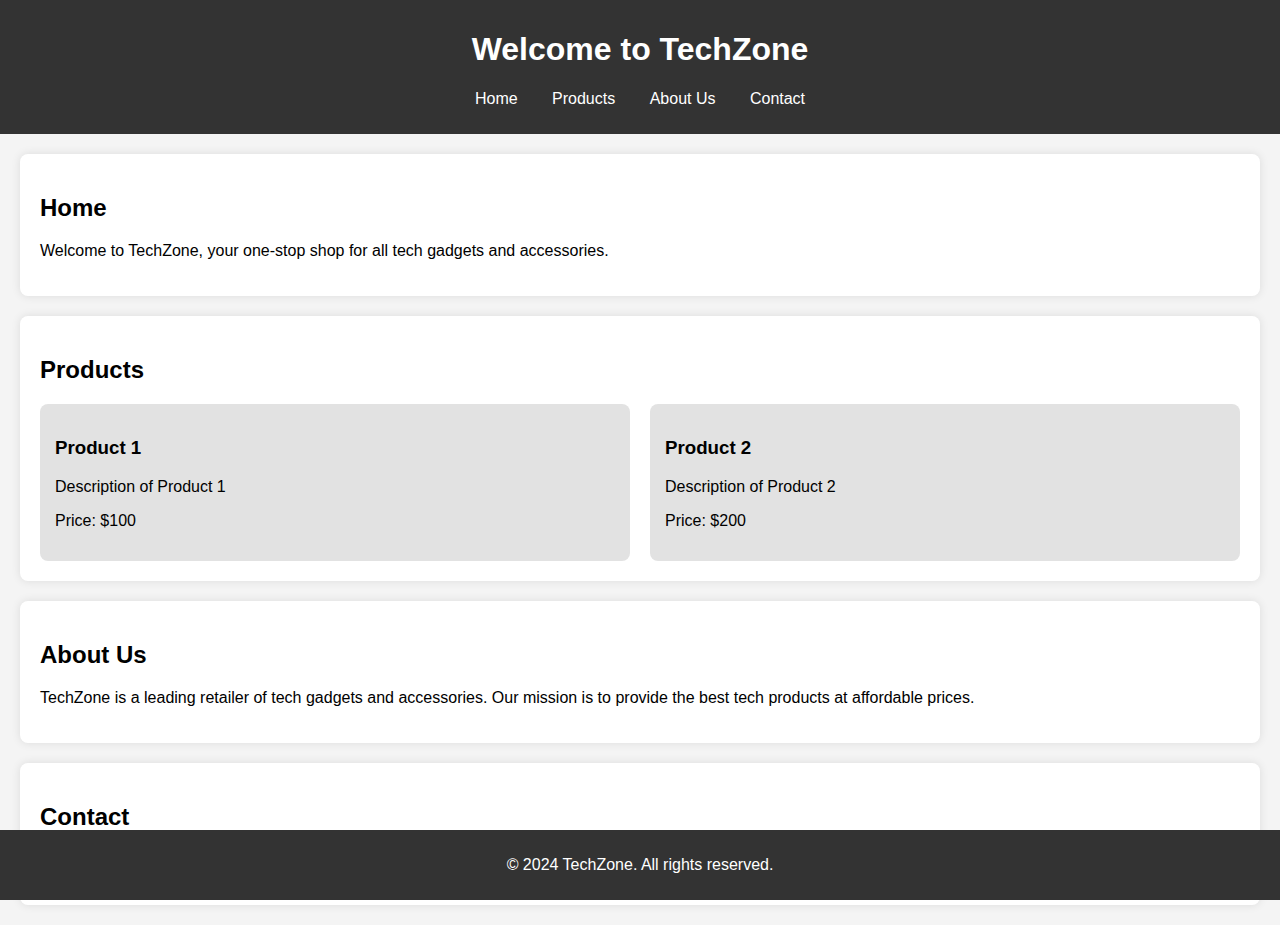
<file: index.html>
<!DOCTYPE html>
<html lang="en">
<head>
    <meta charset="UTF-8">
    <meta name="viewport" content="width=device-width, initial-scale=1.0">
    <title>TechZone</title>
    <link rel="stylesheet" href="styles.css">
</head>
<body>
    <header>
        <h1>Welcome to TechZone</h1>
        <nav>
            <ul>
                <li><a href="#home">Home</a></li>
                <li><a href="#products">Products</a></li>
                <li><a href="#about">About Us</a></li>
                <li><a href="#contact">Contact</a></li>
            </ul>
        </nav>
    </header>
    
    <section id="home">
        <h2>Home</h2>
        <p>Welcome to TechZone, your one-stop shop for all tech gadgets and accessories.</p>
    </section>
    
    <section id="products">
        <h2>Products</h2>
        <div class="product-list">
            <!-- Contoh produk -->
            <div class="product">
                <h3>Product 1</h3>
                <p>Description of Product 1</p>
                <p>Price: $100</p>
            </div>
            <div class="product">
                <h3>Product 2</h3>
                <p>Description of Product 2</p>
                <p>Price: $200</p>
            </div>
            <!-- Tambahkan lebih banyak produk sesuai kebutuhan -->
        </div>
    </section>
    
    <section id="about">
        <h2>About Us</h2>
        <p>TechZone is a leading retailer of tech gadgets and accessories. Our mission is to provide the best tech products at affordable prices.</p>
    </section>
    
    <section id="contact">
        <h2>Contact</h2>
        <p>You can reach us at contact@techzone.com or call us at (123) 456-7890.</p>
    </section>
    
    <footer>
        <p>&copy; 2024 TechZone. All rights reserved.</p>
    </footer>
</body>
</html>
</file>
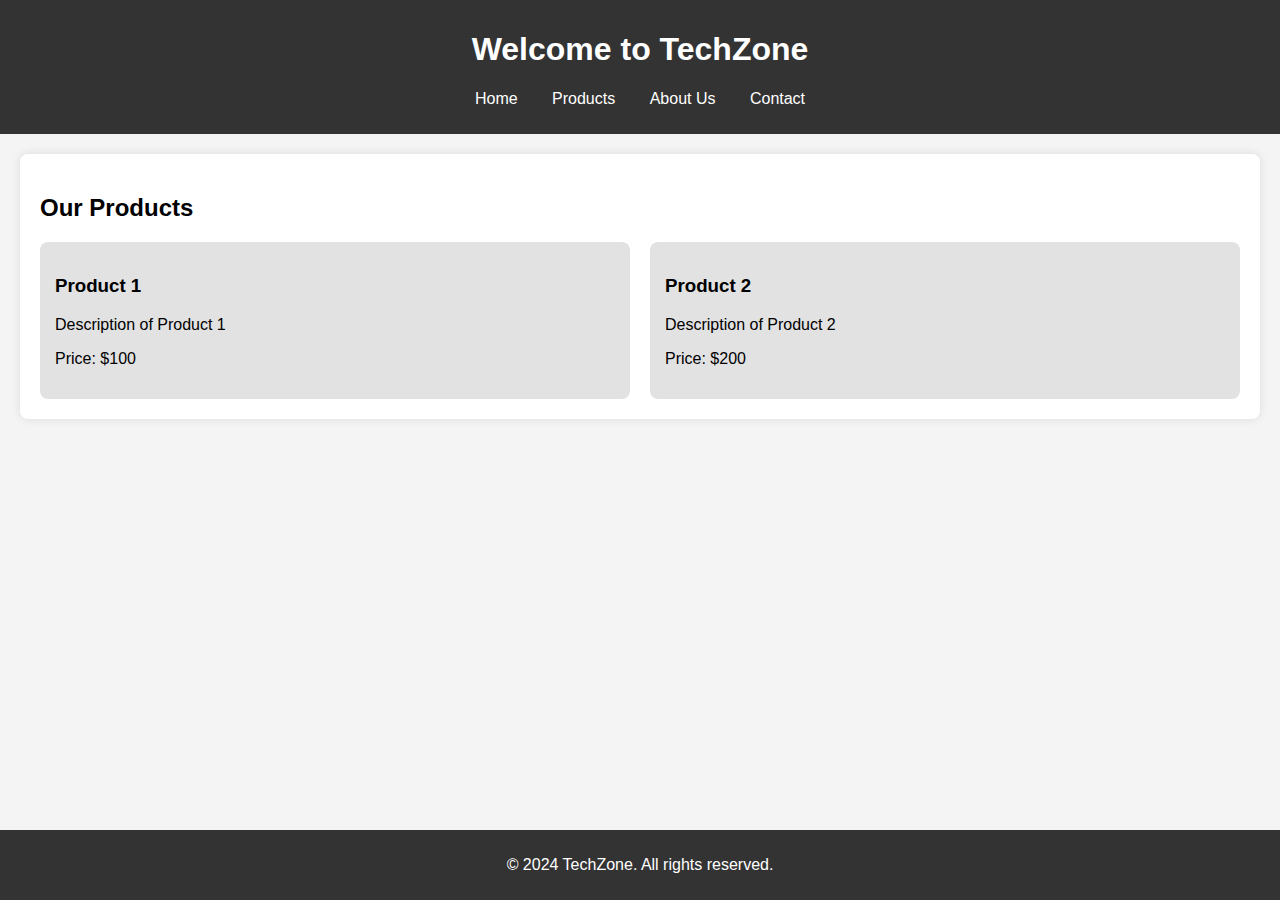
<file: product.html>
<!DOCTYPE html>
<html lang="en">
<head>
    <meta charset="UTF-8">
    <meta name="viewport" content="width=device-width, initial-scale=1.0">
    <title>TechZone Products</title>
    <link rel="stylesheet" href="styles.css">
</head>
<body>
    <header>
        <h1>Welcome to TechZone</h1>
        <nav>
            <ul>
                <li><a href="index.html">Home</a></li>
                <li><a href="#products">Products</a></li>
                <li><a href="#about">About Us</a></li>
                <li><a href="#contact">Contact</a></li>
            </ul>
        </nav>
    </header>
    
    <section id="products">
        <h2>Our Products</h2>
        <div class="product-list">
            <!-- Contoh produk -->
            <div class="product">
                <h3>Product 1</h3>
                <p>Description of Product 1</p>
                <p>Price: $100</p>
            </div>
            <div class="product">
                <h3>Product 2</h3>
                <p>Description of Product 2</p>
                <p>Price: $200</p>
            </div>
            <!-- Tambahkan lebih banyak produk sesuai kebutuhan -->
        </div>
    </section>
    
    <footer>
        <p>&copy; 2024 TechZone. All rights reserved.</p>
    </footer>
</body>
</html>
</file>
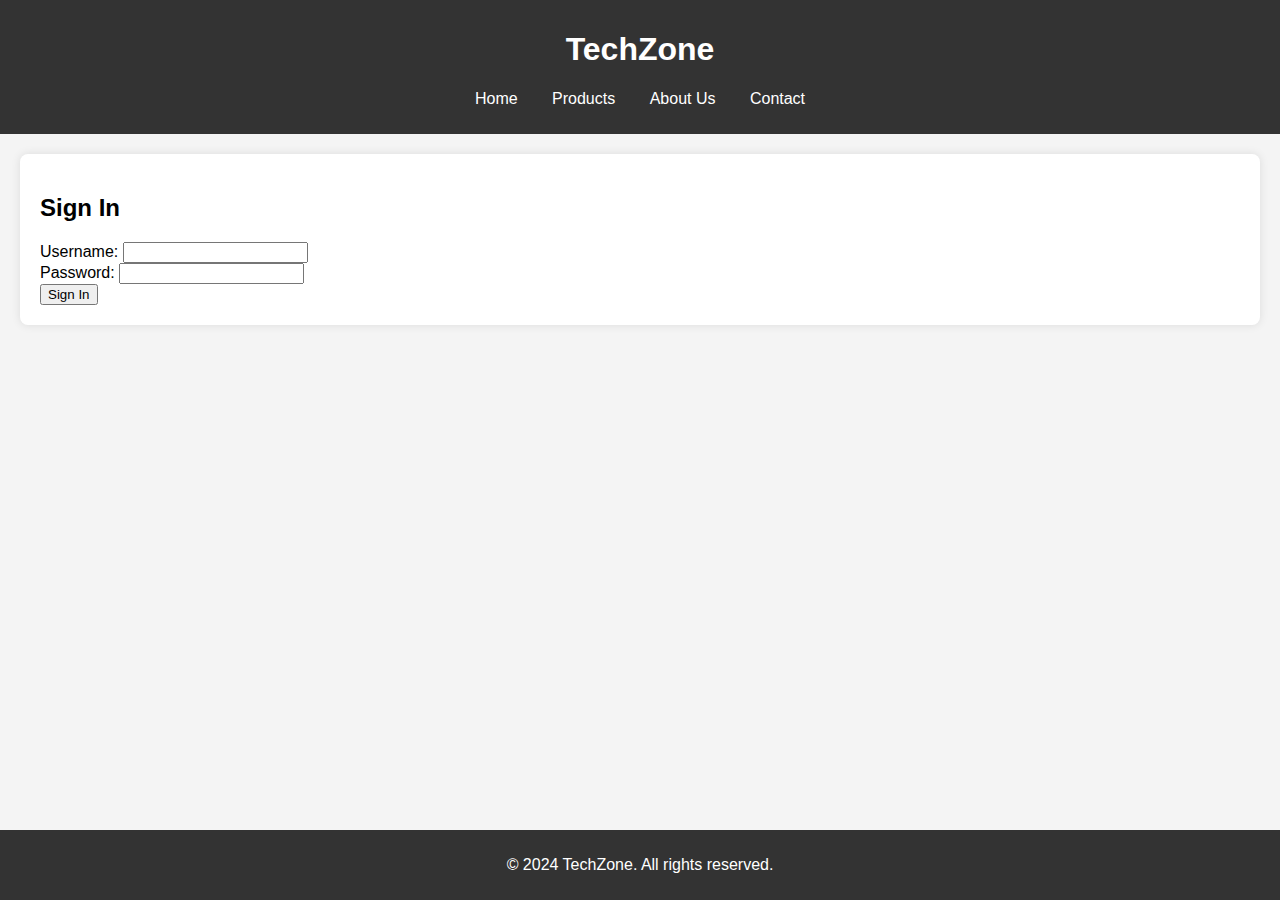
<file: signin.html>
<!DOCTYPE html>
<html lang="en">
<head>
    <meta charset="UTF-8">
    <meta name="viewport" content="width=device-width, initial-scale=1.0">
    <title>Sign In - TechZone</title>
    <link rel="stylesheet" href="styles.css">
</head>
<body>
    <header>
        <h1>TechZone</h1>
        <nav>
            <ul>
                <li><a href="index.html">Home</a></li>
                <li><a href="products.html">Products</a></li>
                <li><a href="index.html#about">About Us</a></li>
                <li><a href="index.html#contact">Contact</a></li>
            </ul>
        </nav>
    </header>
    
    <section>
        <h2>Sign In</h2>
        <form action="authenticate.php" method="post">
            <label for="username">Username:</label>
            <input type="text" id="username" name="username" required><br>
            <label for="password">Password:</label>
            <input type="password" id="password" name="password" required><br>
            <button type="submit">Sign In</button>
        </form>
    </section>
    
    <footer>
        <p>&copy; 2024 TechZone. All rights reserved.</p>
    </footer>
</body>
</html>
</file>
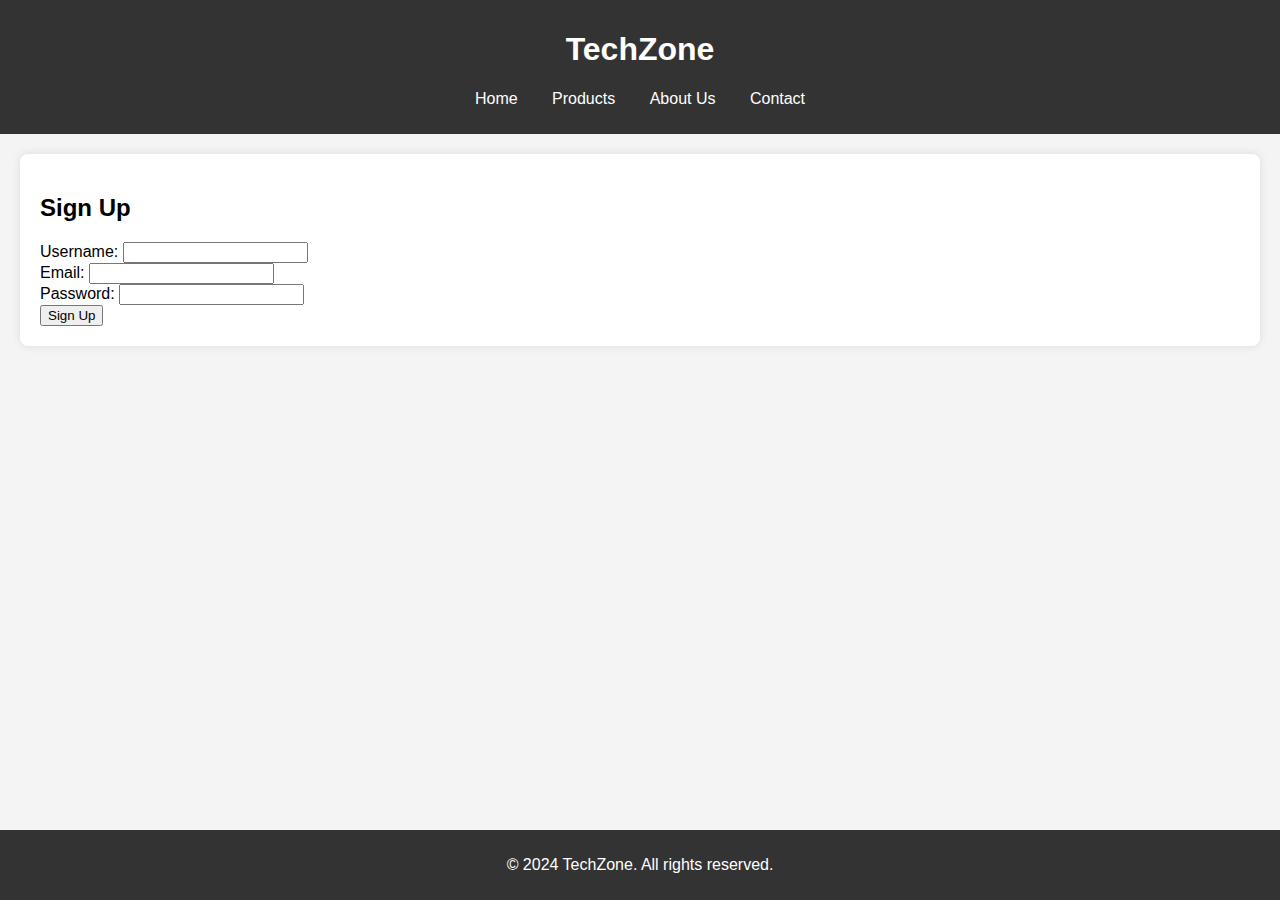
<file: signup.html>
<!DOCTYPE html>
<html lang="en">
<head>
    <meta charset="UTF-8">
    <meta name="viewport" content="width=device-width, initial-scale=1.0">
    <title>Sign Up - TechZone</title>
    <link rel="stylesheet" href="styles.css">
</head>
<body>
    <header>
        <h1>TechZone</h1>
        <nav>
            <ul>
                <li><a href="index.html">Home</a></li>
                <li><a href="products.html">Products</a></li>
                <li><a href="index.html#about">About Us</a></li>
                <li><a href="index.html#contact">Contact</a></li>
            </ul>
        </nav>
    </header>
    
    <section>
        <h2>Sign Up</h2>
        <form action="register.php" method="post">
            <label for="username">Username:</label>
            <input type="text" id="username" name="username" required><br>
            <label for="email">Email:</label>
            <input type="email" id="email" name="email" required><br>
            <label for="password">Password:</label>
            <input type="password" id="password" name="password" required><br>
            <button type="submit">Sign Up</button>
        </form>
    </section>
    
    <footer>
        <p>&copy; 2024 TechZone. All rights reserved.</p>
    </footer>
</body>
</html>
</file>
<file: styles.css>
body {
    font-family: Arial, sans-serif;
    margin: 0;
    padding: 0;
    background-color: #f4f4f4;
}

header {
    background-color: #333;
    color: white;
    padding: 10px 0;
    text-align: center;
}

nav ul {
    list-style: none;
    padding: 0;
}

nav ul li {
    display: inline;
    margin: 0 15px;
}

nav ul li a {
    color: white;
    text-decoration: none;
}

section {
    padding: 20px;
    margin: 20px;
    background-color: white;
    border-radius: 8px;
    box-shadow: 0 0 10px rgba(0, 0, 0, 0.1);
}

.product-list {
    display: flex;
    flex-wrap: wrap;
    gap: 20px;
}

.product {
    flex: 1 1 calc(33.333% - 20px);
    background-color: #e2e2e2;
    padding: 15px;
    border-radius: 8px;
}

footer {
    background-color: #333;
    color: white;
    text-align: center;
    padding: 10px 0;
    position: fixed;
    bottom: 0;
    width: 100%;
}
</file>
